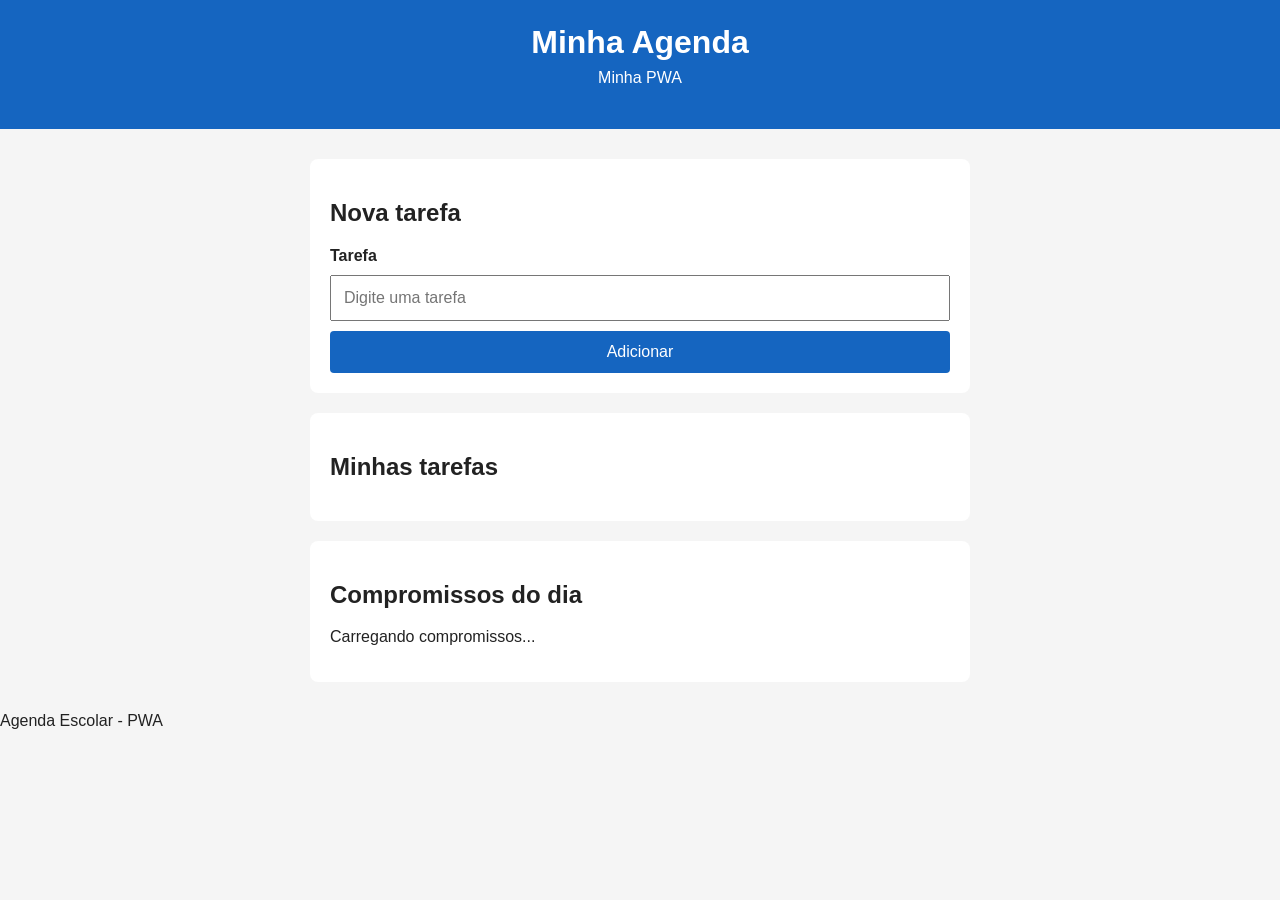
<file: MinhaAgendaEscolar-main/agenda-pwa/index.html>
<!DOCTYPE html>
<html lang="pt-BR">
<head>
    <meta charset="UTF-8">
    <meta name="viewport" content="width=device-width, initial-scale=1.0">
    <link rel="manifest" href="manifest.webmanifest">
    <link rel="stylesheet" href="./style.css">
    <title>Minha Agenda</title>
</head>
<body>
    <header class="topo">
        <h1>Minha Agenda</h1>
        <p>Minha PWA</p>
        <span id="status"></span>
    </header>

    <main id="conteudo">
        <section>
            <h2>Nova tarefa</h2>
            <form id="form-tarefa">
                <label for="tarefa">Tarefa</label>
                <input type="text" id="tarefa" placeholder="Digite uma tarefa" required>
                <button type="submit">Adicionar</button>
            </form>
        </section>
        <section>
            <h2>Minhas tarefas</h2>
            <ul id="lista-tarefas"></ul>
        </section>
        <section>
            <h2>Compromissos do dia</h2>
            <div id="compromissos">
                <p>Carregando compromissos...</p>
            </div>
        </section>
    </main>
    <footer> <p>Agenda Escolar - PWA</p></footer>
    <script src="./app.js"></script>
</body>
</html>
</file>
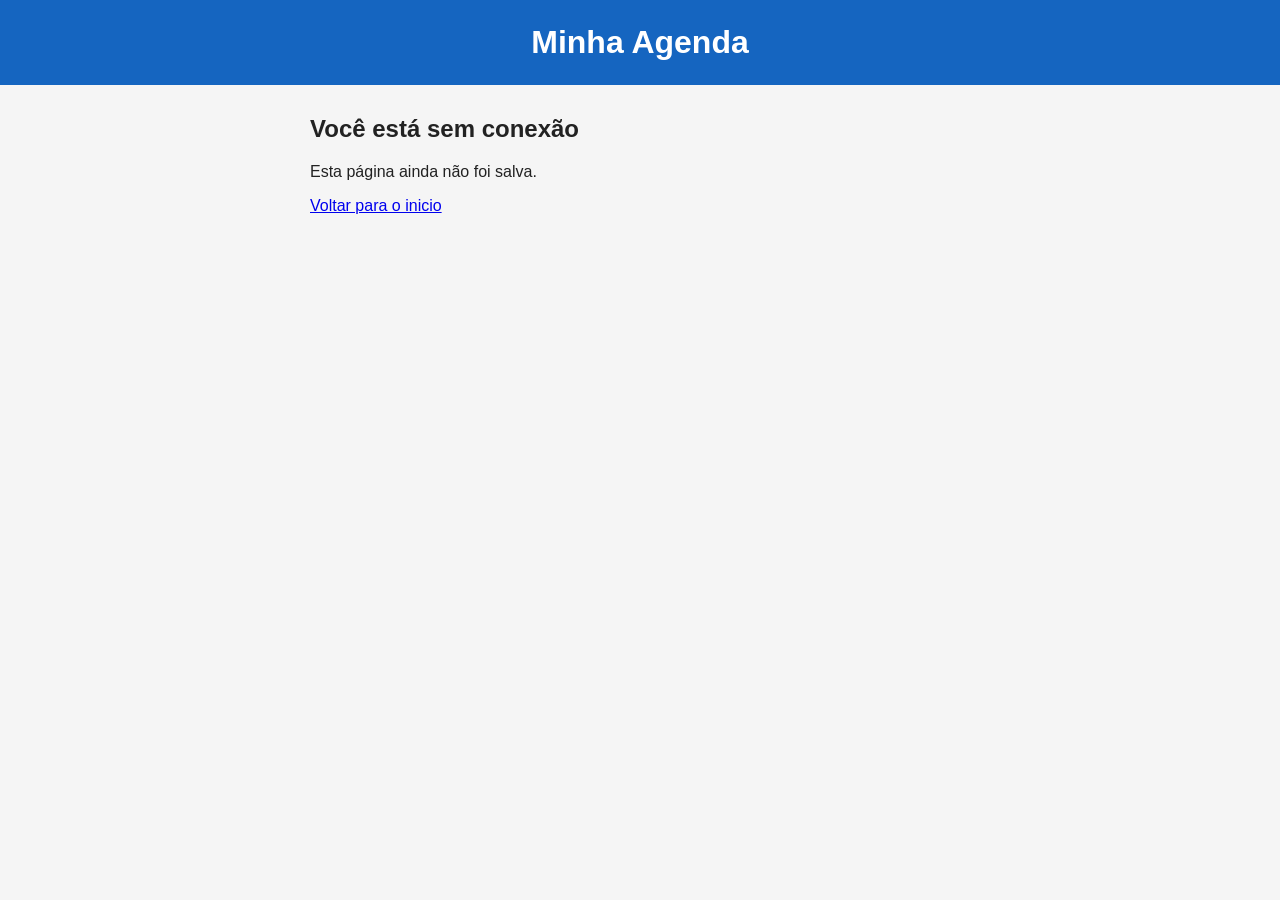
<file: MinhaAgendaEscolar-main/agenda-pwa/offline.html>
<!DOCTYPE html>
<html lang="pt-BR">
<head>
    <meta charset="UTF-8">
    <meta name="viewport" content="width=device-width, initial-scale=1.0">
    <title>Sem conexão</title>
    <link rel="stylesheet" href="style.css">
</head>
<body>
    <header class="topo"><h1>Minha Agenda</h1></header>
    <main>
        <h2>Você está sem conexão</h2>
        <p>Esta página ainda não foi salva.</p>
        <p><a href="./">Voltar para o inicio</a></p>
    </main>
</body>
</html>
</file>
<file: MinhaAgendaEscolar-main/agenda-pwa/style.css>
* {
    box-sizing: border-box;
}

body {
    margin: 0;
    font-family: Arial, Helvetica, sans-serif;
    background-color: #f5f5f5;
    color: #222;
}

header {
    background-color: #1565c0;
    color: white;
    padding: 24px;
    text-align: center;
}

header h1 {
    margin: 0;
}

header p {
    margin: 8px 0 0;
}

main {
    max-width: 700px;
    margin: 30px auto;
    padding: 0 20px;
}

section {
    background-color: white;
    padding: 20px;
    margin-bottom: 20px;
    border-radius: 8px;
}

form {
    display: flex;
    flex-direction: column;
    gap: 10px;
}

label {
    font-weight: bold;
}

input {
    padding: 12px;
    font-size: 16px;
}

button {
    padding: 12px;
    border: none;
    border-radius: 4px;
    background-color: #1565c0;
    color: white;
    font-size: 16px;
    cursor: pointer;
}

button:hover {
    background-color: #0d47a1;
}

ul {
    padding: 0;
    list-style: none;
}

li {
    padding: 12px;
    margin-bottom: 8px;
    background-color: #eeeeee;
    border-radius: 4px;
}

#status {
    padding: 4px 12px;
    border-radius: 12px;
}

#status.online {
    background-color: #e8f5e9;
    color: #2e7d32;
}

#status.offline {
    background-color: #ffebee;
    color: #c62828;
}
</file>
